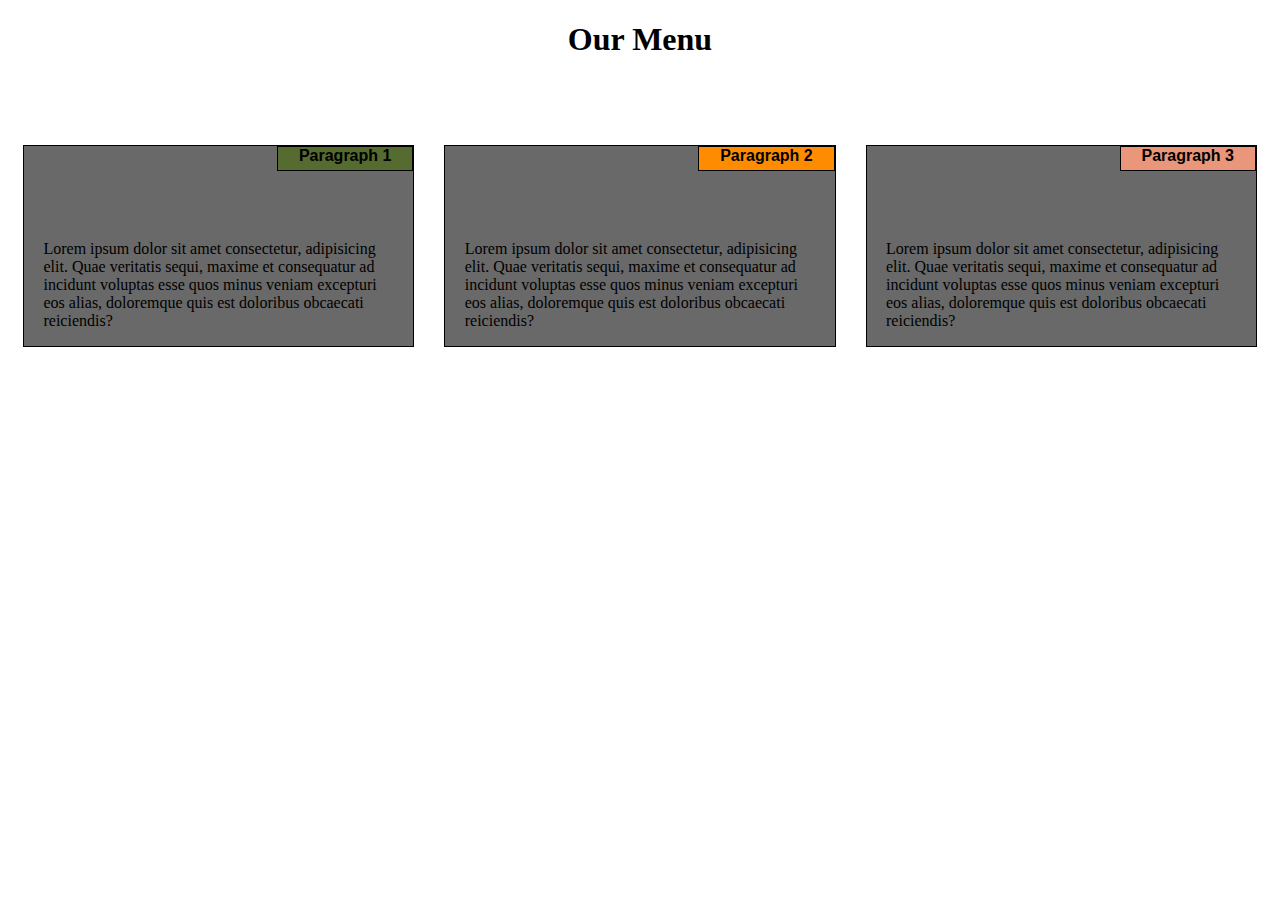
<file: module2-solution/index.html>
<!DOCTYPE html>
<html>

<head>
    <title>
        Assignment Solutions for Module 2
    </title>
    <!-- <style>
        /* div {
            background-color: aqua;
        } */
    </style> -->
    <meta name="viewport" content="width = device-width,initial-scale =1">
    <link rel="stylesheet" href="css/styles.css" type="text/css">

</head>

<body>
    <h1>Our Menu</h1>
    <div class="row">
        <div id="para1" class="col-lg-4 col-mg-6 col-sm-12">
            <div class="section">
                <div class="ti">
                    <h4>Paragraph 1</h4>
                </div>
                <p> Lorem ipsum dolor sit amet consectetur, adipisicing elit. Quae veritatis sequi, maxime et consequatur ad incidunt voluptas esse quos minus veniam excepturi eos alias, doloremque quis est doloribus obcaecati reiciendis?</p>
            </div>
        </div>
        <div id="para2" class="col-lg-4 col-mg-6 col-sm-12">
            <div class="section">
                <div class="ti">
                    <h4>Paragraph 2</h4>
                </div>
                <p> Lorem ipsum dolor sit amet consectetur, adipisicing elit. Quae veritatis sequi, maxime et consequatur ad incidunt voluptas esse quos minus veniam excepturi eos alias, doloremque quis est doloribus obcaecati reiciendis?</p>
            </div>
        </div>
        <div id="para3" class="col-lg-4 col-mg-12 col-sm-12">
            <div class="section">
                <div class="ti">
                    <h4>Paragraph 3</h4>
                </div>
                <p> Lorem ipsum dolor sit amet consectetur, adipisicing elit. Quae veritatis sequi, maxime et consequatur ad incidunt voluptas esse quos minus veniam excepturi eos alias, doloremque quis est doloribus obcaecati reiciendis?</p>
            </div>
        </div>
    </div>
</body>


</html>
</file>
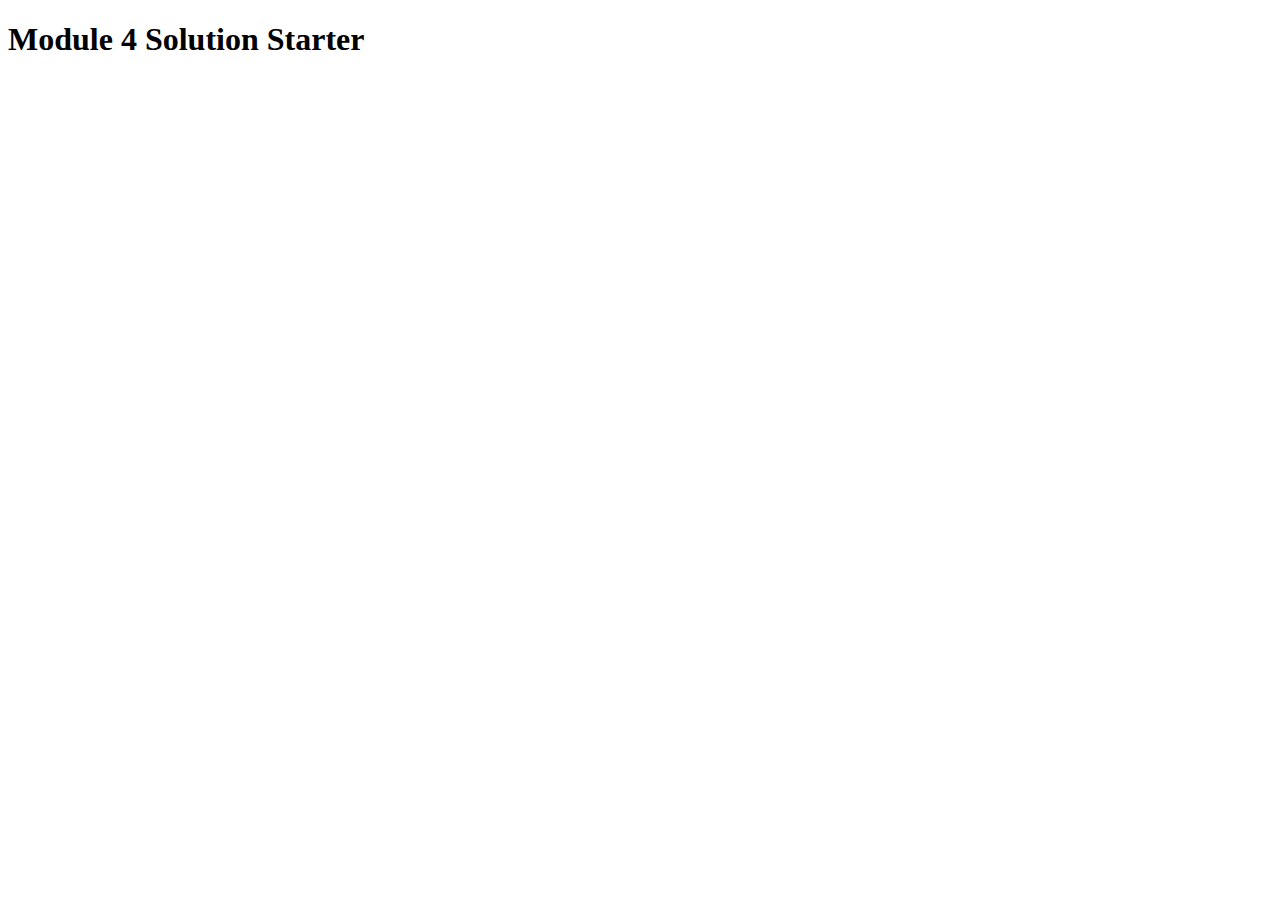
<file: module4-solution/index.html>
<!DOCTYPE html>
<html>

<head>
    <meta charset="utf-8">
    <title>Module 4 Solution Starter</title>
    <script>
        var names = []; // DO NOT REMOVE
    </script>
    <script src="SpeakHello.js"></script>
    <script src="SpeakGoodBye.js"></script>
    <script src="script.js"></script>
</head>

<body>
    <h1>Module 4 Solution Starter</h1>
</body>

</html>
</file>
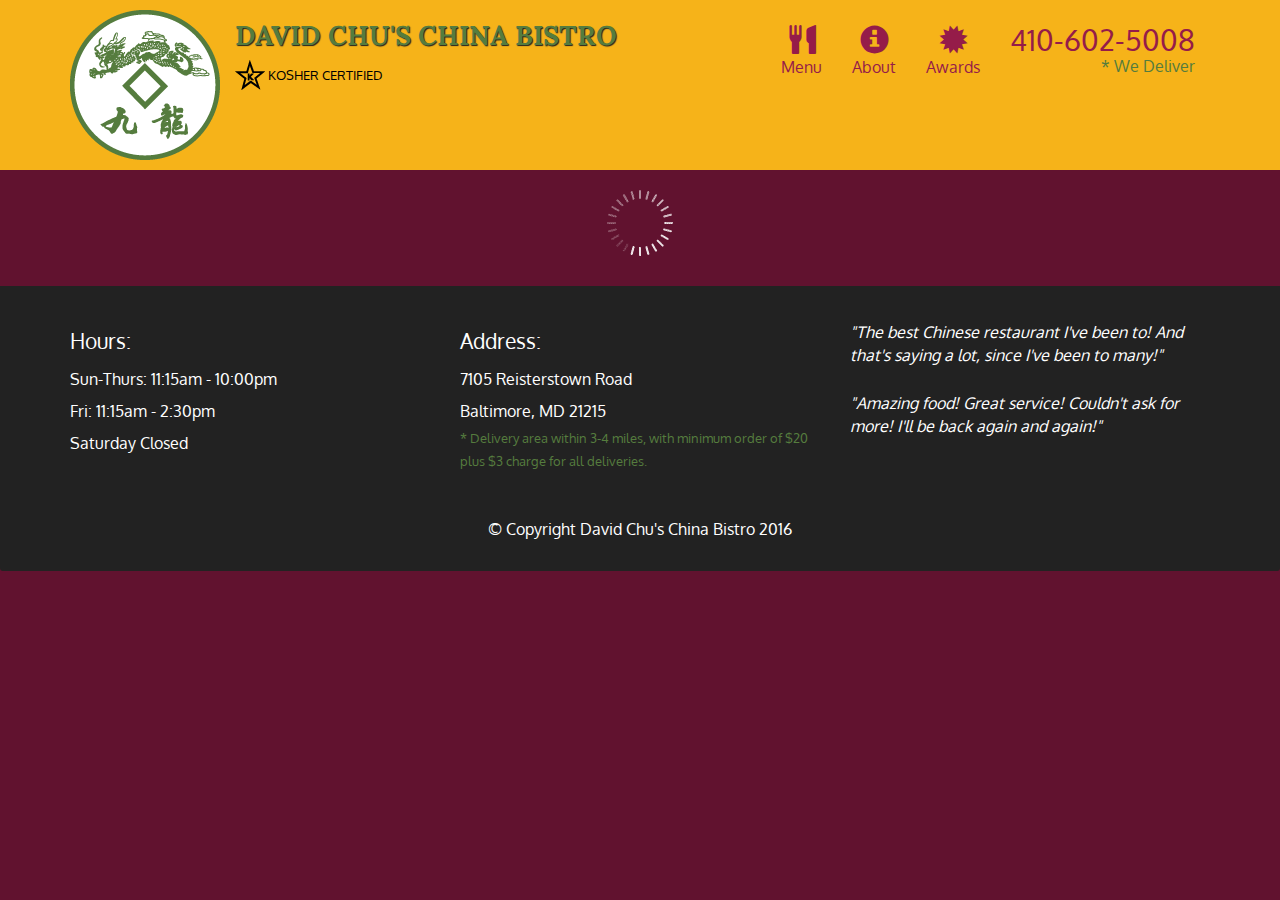
<file: module5-solution/index.html>
<!doctype html>
<html lang="en">

<head>
    <meta charset="utf-8">
    <meta http-equiv="X-UA-Compatible" content="IE=edge">
    <meta name="viewport" content="width=device-width, initial-scale=1">
    <title>David Chu's China Bistro</title>
    <link rel="stylesheet" href="css/bootstrap.min.css">
    <link rel="stylesheet" href="css/styles.css">
    <link href='https://fonts.googleapis.com/css?family=Oxygen:400,300,700' rel='stylesheet' type='text/css'>
    <link href='https://fonts.googleapis.com/css?family=Lora' rel='stylesheet' type='text/css'>
</head>

<body>
    <header>
        <nav id="header-nav" class="navbar navbar-default">
            <div class="container">
                <div class="navbar-header">
                    <a href="index.html" class="pull-left visible-md visible-lg">
                        <div id="logo-img" alt="Logo image"></div>
                    </a>

                    <div class="navbar-brand">
                        <a href="index.html">
                            <h1>David Chu's China Bistro</h1>
                        </a>
                        <p>
                            <img src="images/star-k-logo.png" alt="Kosher certification">
                            <span>Kosher Certified</span>
                        </p>
                    </div>

                    <button id="navbarToggle" type="button" class="navbar-toggle collapsed" data-toggle="collapse" data-target="#collapsable-nav" aria-expanded="false">
            <span class="sr-only">Toggle navigation</span>
            <span class="icon-bar"></span>
            <span class="icon-bar"></span>
            <span class="icon-bar"></span>
          </button>
                </div>

                <div id="collapsable-nav" class="collapse navbar-collapse">
                    <ul id="nav-list" class="nav navbar-nav navbar-right">
                        <li id="navHomeButton" class="visible-xs active">
                            <a href="index.html">
                                <span class="glyphicon glyphicon-home"></span> Home</a>
                        </li>
                        <li id="navMenuButton">
                            <a href="#" onclick="$dc.loadMenuCategories();">
                                <span class="glyphicon glyphicon-cutlery"></span><br class="hidden-xs"> Menu</a>
                        </li>
                        <li>
                            <a href="#">
                                <span class="glyphicon glyphicon-info-sign"></span><br class="hidden-xs"> About</a>
                        </li>
                        <li>
                            <a href="#">
                                <span class="glyphicon glyphicon-certificate"></span><br class="hidden-xs"> Awards</a>
                        </li>
                        <li id="phone" class="hidden-xs">
                            <a href="tel:410-602-5008">
                                <span>410-602-5008</span></a>
                            <div>* We Deliver</div>
                        </li>
                    </ul>
                    <!-- #nav-list -->
                </div>
                <!-- .collapse .navbar-collapse -->
            </div>
            <!-- .container -->
        </nav>
        <!-- #header-nav -->
    </header>

    <div id="call-btn" class="visible-xs">
        <a class="btn" href="tel:410-602-5008">
            <span class="glyphicon glyphicon-earphone"></span> 410-602-5008
        </a>
    </div>
    <div id="xs-deliver" class="text-center visible-xs">* We Deliver</div>

    <div id="main-content" class="container"></div>

    <footer class="panel-footer">
        <div class="container">
            <div class="row">
                <section id="hours" class="col-sm-4">
                    <span>Hours:</span><br> Sun-Thurs: 11:15am - 10:00pm<br> Fri: 11:15am - 2:30pm<br> Saturday Closed
                    <hr class="visible-xs">
                </section>
                <section id="address" class="col-sm-4">
                    <span>Address:</span><br> 7105 Reisterstown Road<br> Baltimore, MD 21215
                    <p>* Delivery area within 3-4 miles, with minimum order of $20 plus $3 charge for all deliveries.</p>
                    <hr class="visible-xs">
                </section>
                <section id="testimonials" class="col-sm-4">
                    <p>"The best Chinese restaurant I've been to! And that's saying a lot, since I've been to many!"</p>
                    <p>"Amazing food! Great service! Couldn't ask for more! I'll be back again and again!"</p>
                </section>
            </div>
            <div class="text-center">&copy; Copyright David Chu's China Bistro 2016</div>
        </div>
    </footer>

    <!-- jQuery (Bootstrap JS plugins depend on it) -->
    <script src="js/jquery-2.1.4.min.js"></script>
    <script src="js/bootstrap.min.js"></script>
    <script src="js/ajax-utils.js"></script>
    <script src="js/script.js"></script>
</body>

</html>
</file>
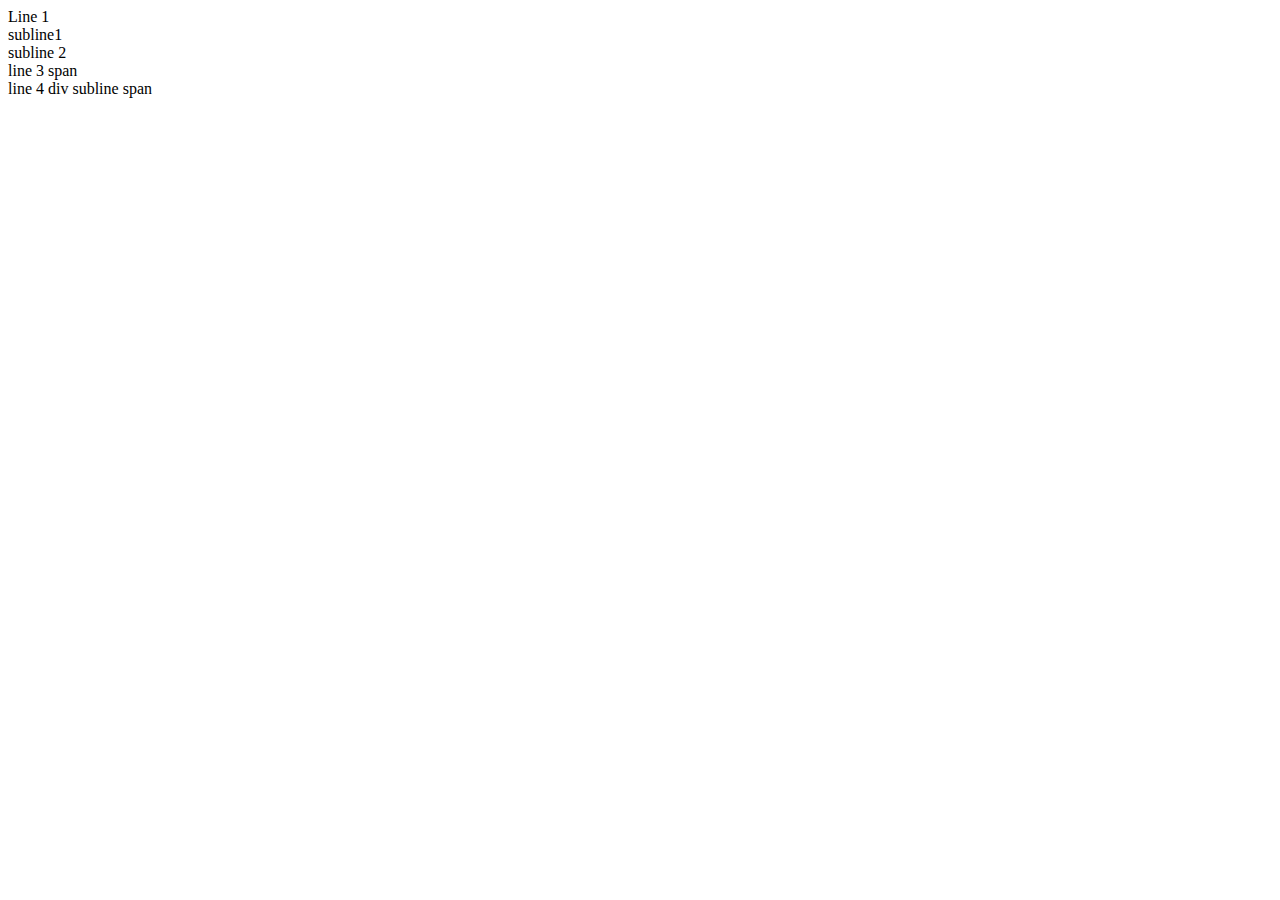
<file: site/content_model.html>
<!DOCTYPE html>
<html>
<head>
	<title>Hello Coursera!</title>
</head>
<body>
	<div> Line 1 </div>
	<div>subline1 <div> subline 2</div>
	</div>
	<span> line 3 span </span>
	<div>
		line 4 div <span> subline span </span>
	</div>
</body>
</html>
</file>
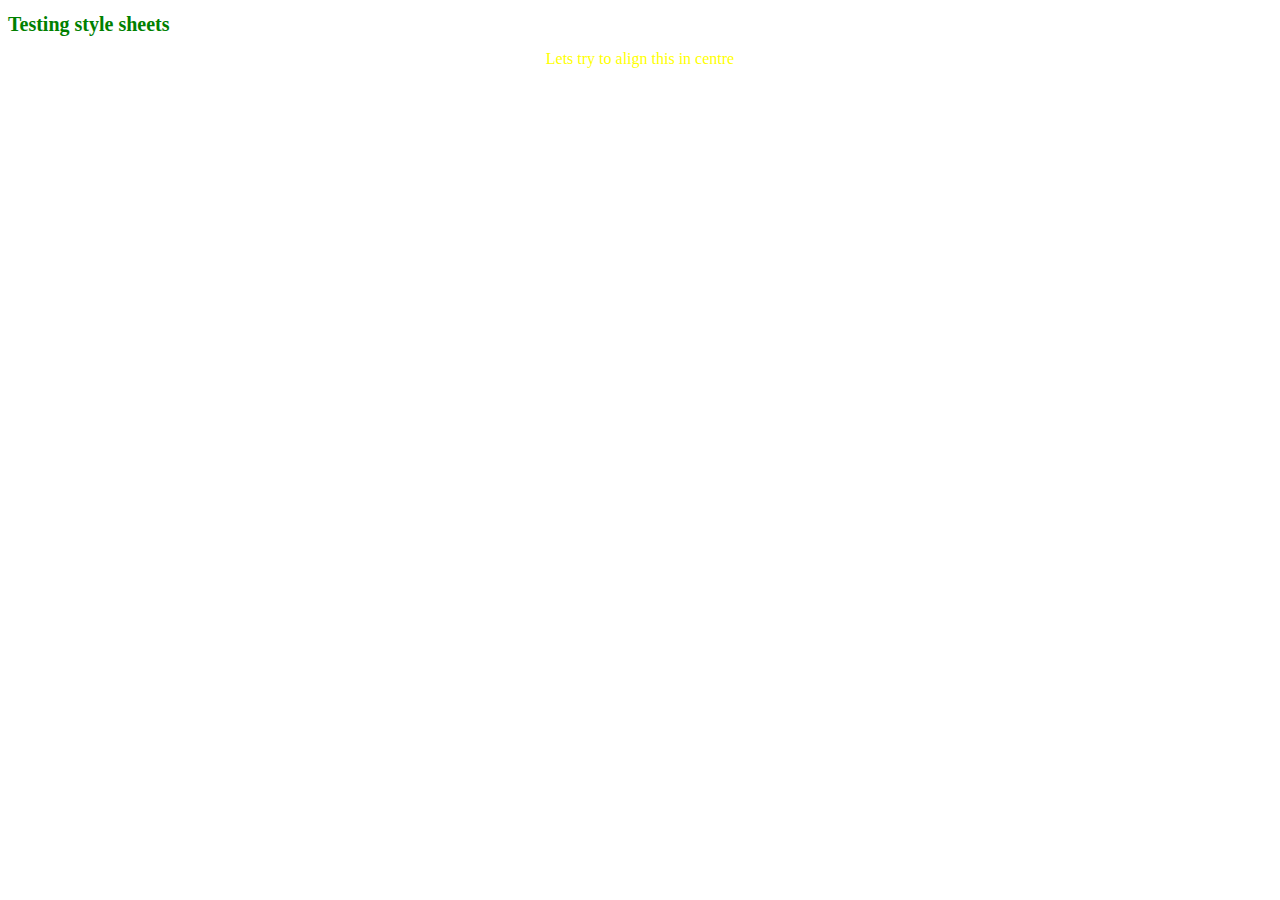
<file: site/test2.html>
<!DOCTYPE html>
<html>
<head>
	<title>yo</title>
	<style >
		h1 {
			color: green;
			font-size:20px;
			width:200px;
		}
		section {
			color: yellow;
			text-align: center;
		}
	</style>
</head>
<body>
	<h1> Testing style sheets </h1>
	<section> 
		Lets try to align this in centre 
	</section>
</body>
	

</html>
</file>
<file: module2-solution/css/styles.css>
* {
    box-sizing: border-box;
}

.section {
    background-color: beige;
    position: relative;
    margin: 15px;
    padding: 0;
    border: 1px solid black;
}

.ti {
    position: absolute;
    width: 35%;
    border: 1px solid black;
    height: 25px;
    left: 65%;
    top: 0%;
    padding-left: 2%;
    padding-right: 2%;
    font-family: Arial, Helvetica, sans-serif;
    text-align: center;
}

@media (min-width: 992px) {
    .col-lg-4 {
        float: left;
        width: 33.33%;
    }
}

@media (min-width:768px) and (max-width: 991px) {
    .col-mg-6,
    .col-mg-12 {
        float: left;
    }
    .col-mg-6 {
        width: 50%;
    }
    .col-mg-12 {
        width: 100%;
    }
}

@media (max-width: 767px) {
    .col-sm-12 {
        float: left;
        width: 100%;
    }
}

h4 {
    margin: 0;
}

p {
    clear: both;
    padding-top: 20%;
    padding-right: 5%;
    padding-left: 5%;
}

#para1>div {
    background-color: dimgray;
}

#para1>div>div {
    background-color: darkolivegreen;
}

#para2>div {
    background-color: dimgray;
}

#para2>div>div {
    background-color: darkorange;
}

#para3>div {
    background-color: dimgray;
}

#para3>div>div {
    background-color: darksalmon;
}

h1 {
    text-align: center;
    font-style: bold;
    padding-bottom: 50px;
}
</file>
<file: module5-solution/css/styles.css>
body {
  font-size: 16px;
  color: #fff;
  background-color: #61122f;
  font-family: 'Oxygen', sans-serif;
}

/** HEADER **/
#header-nav {
  background-color: #f6b319;
  border-radius: 0;
  border: 0;
}

#logo-img {
  background: url('../images/restaurant-logo_large.png') no-repeat;
  width: 150px;
  height: 150px;
  margin: 10px 15px 10px 0;
}

.navbar-brand {
  padding-top: 25px;
}
.navbar-brand h1 { /* Restaurant name */
  font-family: 'Lora', serif;
  color: #557c3e;
  font-size: 1.5em;
  text-transform: uppercase;
  font-weight: bold;
  text-shadow: 1px 1px 1px #222;
  margin-top: 0;
  margin-bottom: 0;
  line-height: .75;
}
.navbar-brand a:hover, .navbar-brand a:focus {
  text-decoration: none;
}
.navbar-brand p { /* Kosher cert */
  color: #000;
  text-transform: uppercase;
  font-size: .7em;
  margin-top: 15px;
}
.navbar-brand p span { /* Star-K */
  vertical-align: middle;
}

#nav-list {
  margin-top: 10px;
}
#nav-list a {
  color: #951C49;
  text-align: center;
}
#nav-list a:hover {
  background: #E7E7E7;
}
#nav-list a span {
  font-size: 1.8em;
}

#phone {
  margin-top: 5px;
}
#phone a { /* Phone number */
  text-align: right;
  padding-bottom: 0;
}
#phone div { /* We Deliver */
  color: #557c3e;
  text-align: right;
  padding-right: 15px;
}

.navbar-header button.navbar-toggle, .navbar-header .icon-bar {
  border: 1px solid #61122f;
}
.navbar-header button.navbar-toggle {
  clear: both;
  margin-top: -30px;
}
/* END HEADER */

/* FOOTER */
.panel-footer {
  margin-top: 30px;
  padding-top: 35px;
  padding-bottom: 30px;
  background-color: #222;
  border-top: 0;
}
.panel-footer div.row {
  margin-bottom: 35px;
}
#hours, #address {
  line-height: 2;
}
#hours > span, #address > span {
  font-size: 1.3em;
}
#address p {
  color: #557c3e;
  font-size: .8em;
  line-height: 1.8;
}
#testimonials {
  font-style: italic;
}
#testimonials p:nth-child(2) {
  margin-top: 25px;
}
/* END FOOTER */



/* HOME PAGE */
.container .jumbotron {
  box-shadow: 0 0 50px #3F0C1F;
  border: 2px solid #3F0C1F;
}

#menu-tile, #specials-tile, #map-tile {
  height: 250px;
  width: 100%;
  margin-bottom: 15px;
  position: relative;
  border: 2px solid #3F0C1F;
  overflow: hidden;
}
#menu-tile:hover, #specials-tile:hover, #map-tile:hover {
  box-shadow: 0 1px 5px 1px #cccccc;
}
#menu-tile {
  background: url('../images/menu-tile.jpg') no-repeat;
  background-position: center;
}
#specials-tile {
  background: url('../images/specials-tile.jpg') no-repeat;
  background-position: center;
}
#menu-tile span, #specials-tile span, #map-tile span {
  position: absolute;
  bottom: 0;
  right: 0;
  width: 100%;
  text-align: center;
  font-size: 1.6em;
  text-transform: uppercase;
  background-color: #000;
  color: #fff;
  opacity: .8;
}
/* END HOME PAGE */

/* MENU CATEGORIES PAGE */
.category-tile { 
  position: relative;
  border: 2px solid #3F0C1F;
  overflow: hidden;
  width: 200px;
  height: 200px;
  margin: 0 auto 15px;
}
.category-tile span {
  position: absolute;
  bottom: 0;
  right: 0;
  width: 100%;
  text-align: center;
  font-size: 1.2em;
  text-transform: uppercase;
  background-color: #000;
  color: #fff;
  opacity: .8;
}
.category-tile:hover {
  box-shadow: 0 1px 5px 1px #cccccc;
}

#menu-categories-title + div {
  margin-bottom: 50px;
}
/* END MENU CATEGORIES PAGE */

/* SINGLE CATEGORY PAGE */
.menu-item-tile {
  margin-bottom: 25px;
}
.menu-item-tile hr {
  width: 80%;
}
.menu-item-tile .menu-item-price {
  font-size: 1.1em;
  text-align: right;
  margin-top: -15px;
  margin-right: -15px;
}
.menu-item-tile .menu-item-price span {
  font-size: .6em;
}
.menu-item-photo {
  position: relative;
  border: 2px solid #3F0C1F; 
  overflow: hidden;
  padding: 0;
  margin-right: -15px;
  margin-left: auto;
  margin-bottom: 20px;
  max-width: 250px;
}
.menu-item-photo div {
  position: absolute;
  bottom: 0;
  right: 0;
  width: 80px;
  background-color: #557c3e;
  text-align: center;
}
.menu-item-description {
  padding-right: 30px;
}
h3.menu-item-title {
  margin: 0 0 10px;
}
.menu-item-details {
  font-size: .9em;
  font-style: italic;
}
/* END SINGLE CATEGORY PAGE */


/********** Large devices only **********/
@media (min-width: 1200px) {
  .container .jumbotron {
    background: url('../images/jumbotron_1200.jpg') no-repeat;
    height: 675px;
  }
}

/********** Medium devices only **********/
@media (min-width: 992px) and (max-width: 1199px) {
  /* Header */
  #logo-img {
    background: url('../images/restaurant-logo_medium.png') no-repeat;
    width: 100px;
    height: 100px;
    margin: 5px 5px 5px 0;
  }
  /* End Header */

  /* Home Page */
  .container .jumbotron {
    background: url('../images/jumbotron_992.jpg') no-repeat;
    height: 558px;
  }
  /* End Home Page */
}

/********** Small devices only **********/
@media (min-width: 768px) and (max-width: 991px) {
  /* Home Page */
  .container .jumbotron {
    background: url('../images/jumbotron_768.jpg') no-repeat;
    height: 432px;
  }
  /* End Home Page */
}

/********** Extra small devices only **********/
@media (max-width: 767px) {
  /* Header */
  .navbar-brand {
    padding-top: 10px;
    height: 80px;
  }
  .navbar-brand h1 { /* Restaurant name */
    padding-top: 10px;
    font-size: 5vw; /* 1vw = 1% of viewport width */
  }
  .navbar-brand p { /* Kosher cert */
    font-size: .6em;
    margin-top: 12px;
  }
  .navbar-brand p img { /* Star-K */
    height: 20px;
  }

  #collapsable-nav a { /* Collapsed nav menu text */
    font-size: 1.2em;
  }
  #collapsable-nav a span { /* Collapsed nav menu glyph */
    font-size: 1em;
    margin-right: 5px;
  }

  #call-btn > a {
    font-size: 1.5em;
    display: block;
    margin: 0 20px;
    padding: 10px;
    border: 2px solid #fff;
    background-color: #f6b319;
    color: #951c49;
  }
  #xs-deliver {
    margin-top: 5px;
    font-size: .7em;
    letter-spacing: .1em;
    text-transform: uppercase;
  }
  /* End Header */

  /* Footer */
  .panel-footer section {
    margin-bottom: 30px;
    text-align: center;
  }
  .panel-footer section:nth-child(3) {
    margin-bottom: 0; /* margin already exists on the whole row */
  }
  .panel-footer section hr {
    width: 50%;
  }
  /* End Footer */

  /* Home Page */
  .container .jumbotron {
    margin-top: 30px;
    padding: 0;
  }
  #menu-tile, #specials-tile {
    width: 360px;
    margin: 0 auto 15px;
  }

  .menu-item-photo {
    margin-right: auto;
  }
  .menu-item-tile .menu-item-price {
    text-align: center;
  }
  .menu-item-description {
    text-align: center;;
  }
}


/********** Super extra small devices Only :-) (e.g., iPhone 4) **********/
@media (max-width: 479px) {
  /* Header */
  .navbar-brand h1 { /* Restaurant name */
    padding-top: 5px;
    font-size: 6vw;
  }
  /* End Header */
  
  /* Home page */
  #menu-tile, #specials-tile {
    width: 280px;
    margin: 0 auto 15px;
  }

  .col-xxs-12 {
    position: relative;
    min-height: 1px;
    padding-right: 15px;
    padding-left: 15px;
    float: left;
    width: 100%;
  }
}
</file>
